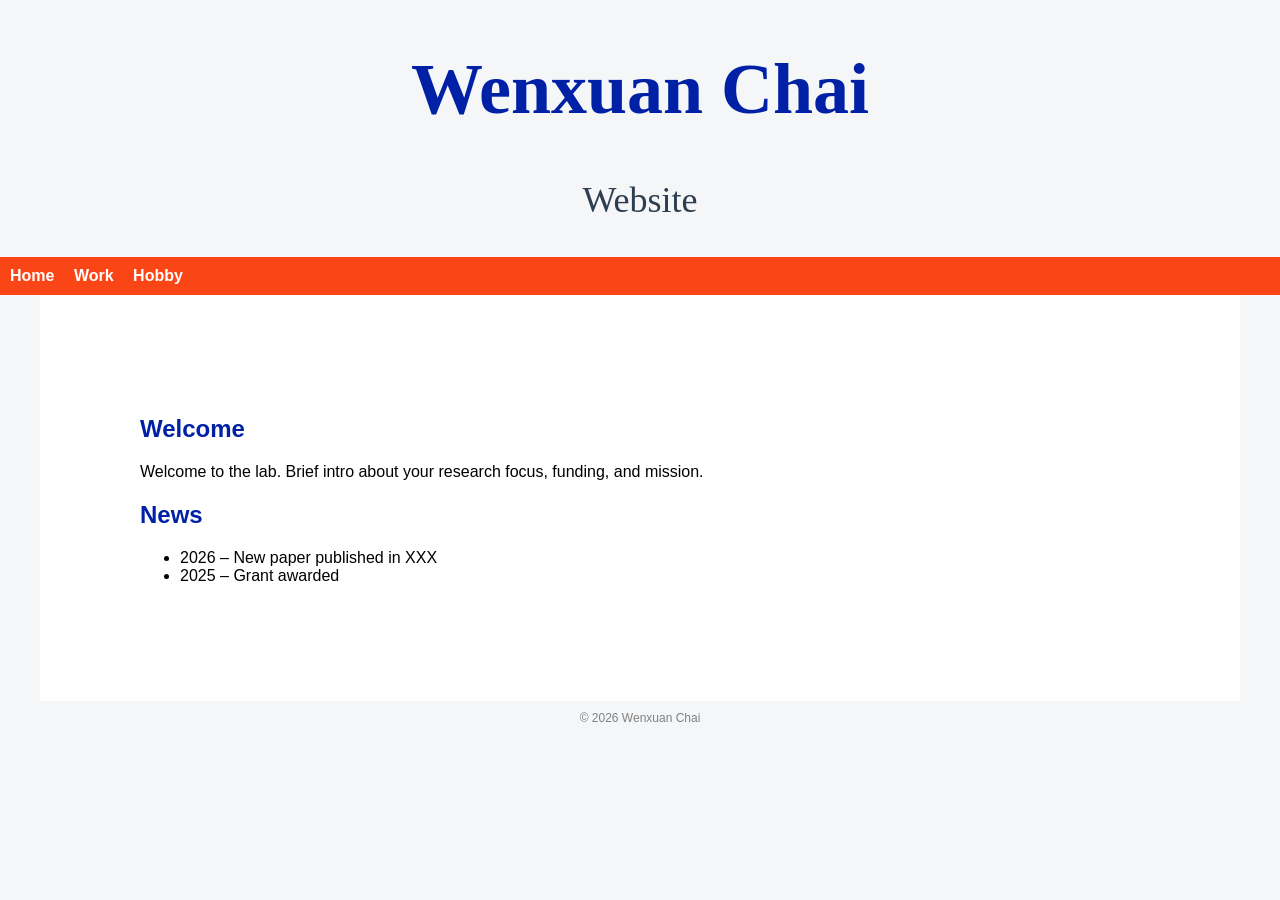
<file: index.html>
<!DOCTYPE html>
<html>
<head>
  <title>Wenxuan Chai Website</title>
  <link rel="stylesheet" href="style.css">
</head>

<body>

<header>
  <h1>Wenxuan Chai</h1>
  <p>Website </p>
</header>

<nav>
  <a href="index.html">Home</a>
  <a href="students.html">Work</a>
  <a href="projects.html">Hobby</a>
</nav>

<div class="container">
  <h2>Welcome</h2>
  <p>
    Welcome to the lab. Brief intro about your research focus, funding, and mission.
  </p>

  <h2>News</h2>
  <ul>
    <li>2026 – New paper published in XXX</li>
    <li>2025 – Grant awarded</li>
  </ul>
</div>

<footer>
  © 2026 Wenxuan Chai 
</footer>

</body>
</html>
</file>
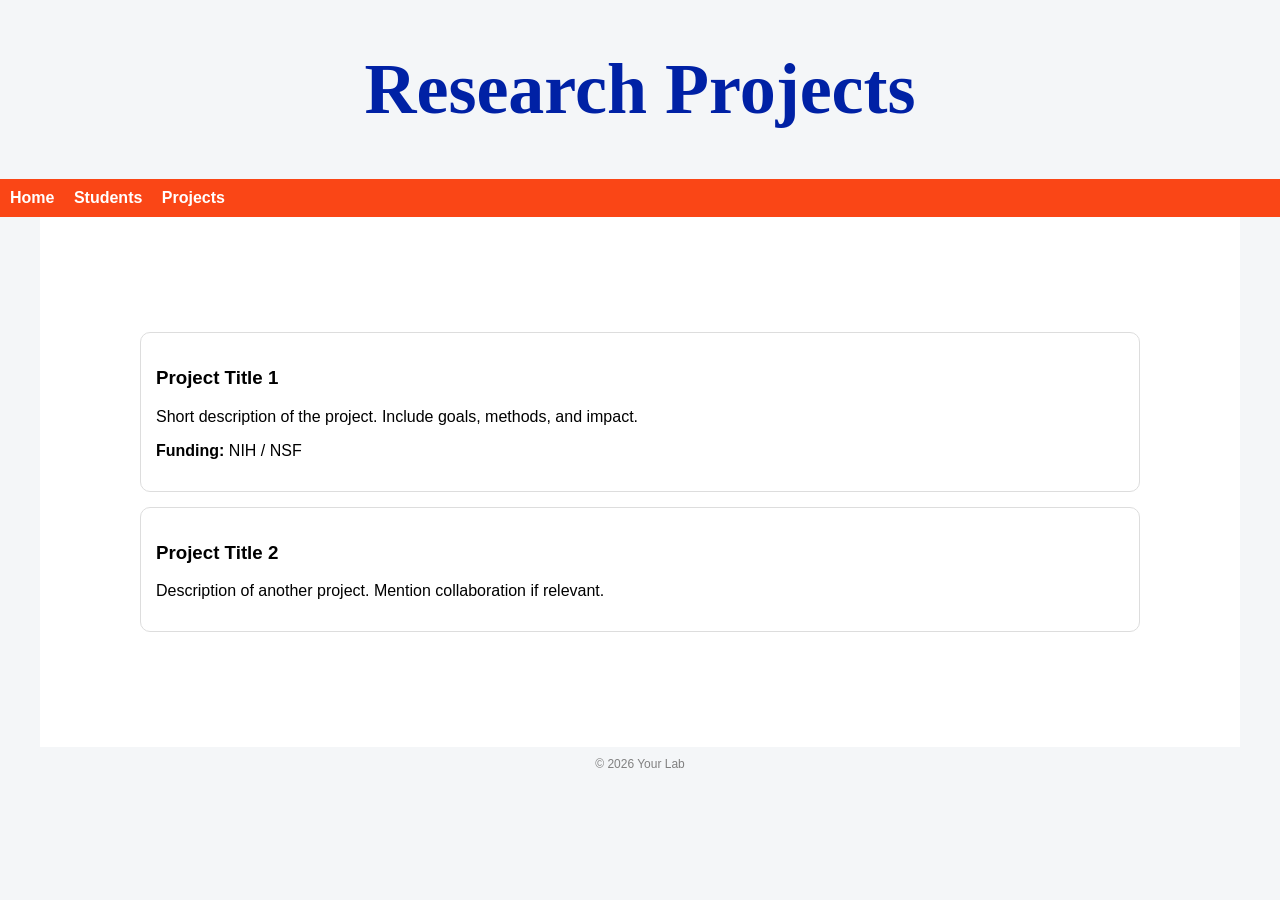
<file: projects.html>
<!DOCTYPE html>
<html>
<head>
  <title>Projects</title>
  <link rel="stylesheet" href="style.css">
</head>

<body>

<header>
  <h1>Research Projects</h1>
</header>

<nav>
  <a href="index.html">Home</a>
  <a href="students.html">Students</a>
  <a href="projects.html">Projects</a>
</nav>

<div class="container">

  <div class="card">
    <div>
      <h3>Project Title 1</h3>
      <p>
        Short description of the project. Include goals, methods, and impact.
      </p>
      <p><strong>Funding:</strong> NIH / NSF</p>
    </div>
  </div>

  <div class="card">
    <div>
      <h3>Project Title 2</h3>
      <p>
        Description of another project. Mention collaboration if relevant.
      </p>
    </div>
  </div>

</div>

<footer>
  © 2026 Your Lab
</footer>

</body>
</html>
</file>
<file: style.css>
body {
  font-family: Kermit Extrabold Condensed, sans-serif;
  margin: 0;
  background-color: #f4f6f8;
}

header {
  font-family: 'Georgia', serif;  
    font-size: 36px;                
    color: #2c3e50; 
  text-align: center;
}

nav {
  background-color: #FA4616; /* UF orange */
  padding: 10px;
}

nav a {
  color: white;
  margin-right: 15px;
  text-decoration: none;
  font-weight: bold;
}

.container {
  padding: 100px;
  max-width: 1000px;
  margin: auto;
  background: white;
}

h1, h2 {
  color: #0021A5;
}

.card {
  border: 1px solid #ddd;
  border-radius: 10px;
  padding: 15px;
  margin: 15px 0;
  display: flex;
  gap: 15px;
}

.card img {
  width: 120px;
  height: 120px;
  object-fit: cover;
  border-radius: 8px;
}

footer {
  text-align: center;
  padding: 10px;
  font-size: 12px;
  color: gray;
}
</file>
